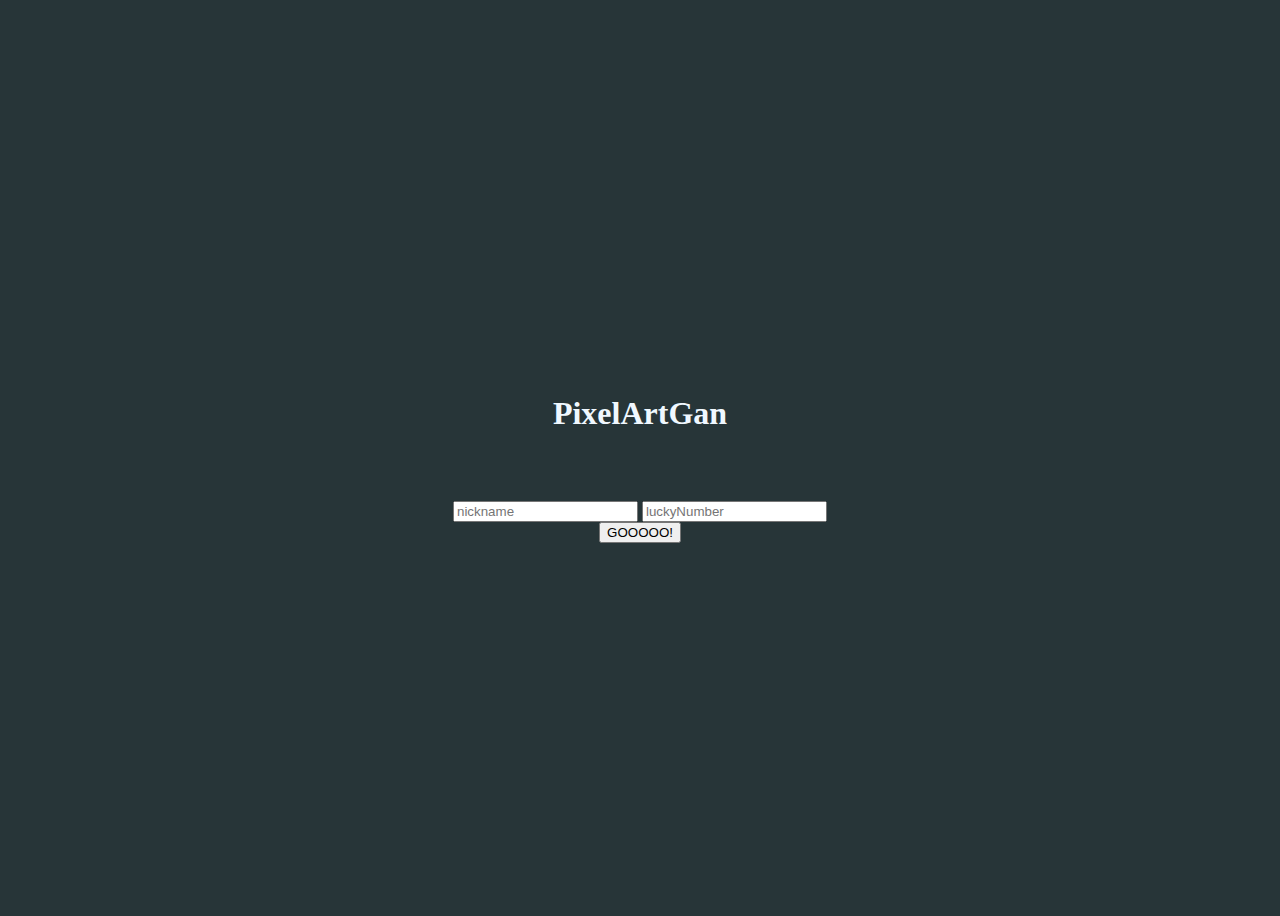
<file: index.html>
<!DOCTYPE html>
<html lang="en">
	<head>
		<meta charset="UTF-8" />
		<meta http-equiv="X-UA-Compatible" content="IE=edge" />
		<meta name="viewport" content="width=device-width, initial-scale=1.0" />
		<link
			href="https://cdn.jsdelivr.net/npm/bootstrap@5.2.2/dist/css/bootstrap.min.css"
			rel="stylesheet"
			integrity="sha384-Zenh87qX5JnK2Jl0vWa8Ck2rdkQ2Bzep5IDxbcnCeuOxjzrPF/et3URy9Bv1WTRi"
			crossorigin="anonymous"
		/>
		<link rel="stylesheet" href="style.css" />
		<title>PixelArtGan</title>
	</head>
	<body>
		<div class="container">
			<h1>PixelArtGan</h1>
			<div class="mb-3">
				
				<input
					type="nickname"
					class="form-control"
					id="nickname"
					placeholder="nickname"
				/>

				<input
					type="luckyNumber"
					class="form-control"
					id="luckyNumber"
					placeholder="luckyNumber"
				/>
			</div>
			<button id="btn" type="button" class="btn btn-primary">
				GOOOOO!
			</button>
		</div>

		<script
			src="https://cdn.jsdelivr.net/npm/bootstrap@5.2.2/dist/js/bootstrap.bundle.min.js"
			integrity="sha384-OERcA2EqjJCMA+/3y+gxIOqMEjwtxJY7qPCqsdltbNJuaOe923+mo//f6V8Qbsw3"
			crossorigin="anonymous"
		></script>
		<script>
			let btn = document.querySelector("#btn");

			btn.addEventListener("click", function () {
				location.href =
					"./web/index.html?name=" +
					document.querySelector("#nickname").value +
					"&skin=" +
					document.querySelector("#luckyNumber").value;
			});
		</script>
	</body>
</html>
</file>
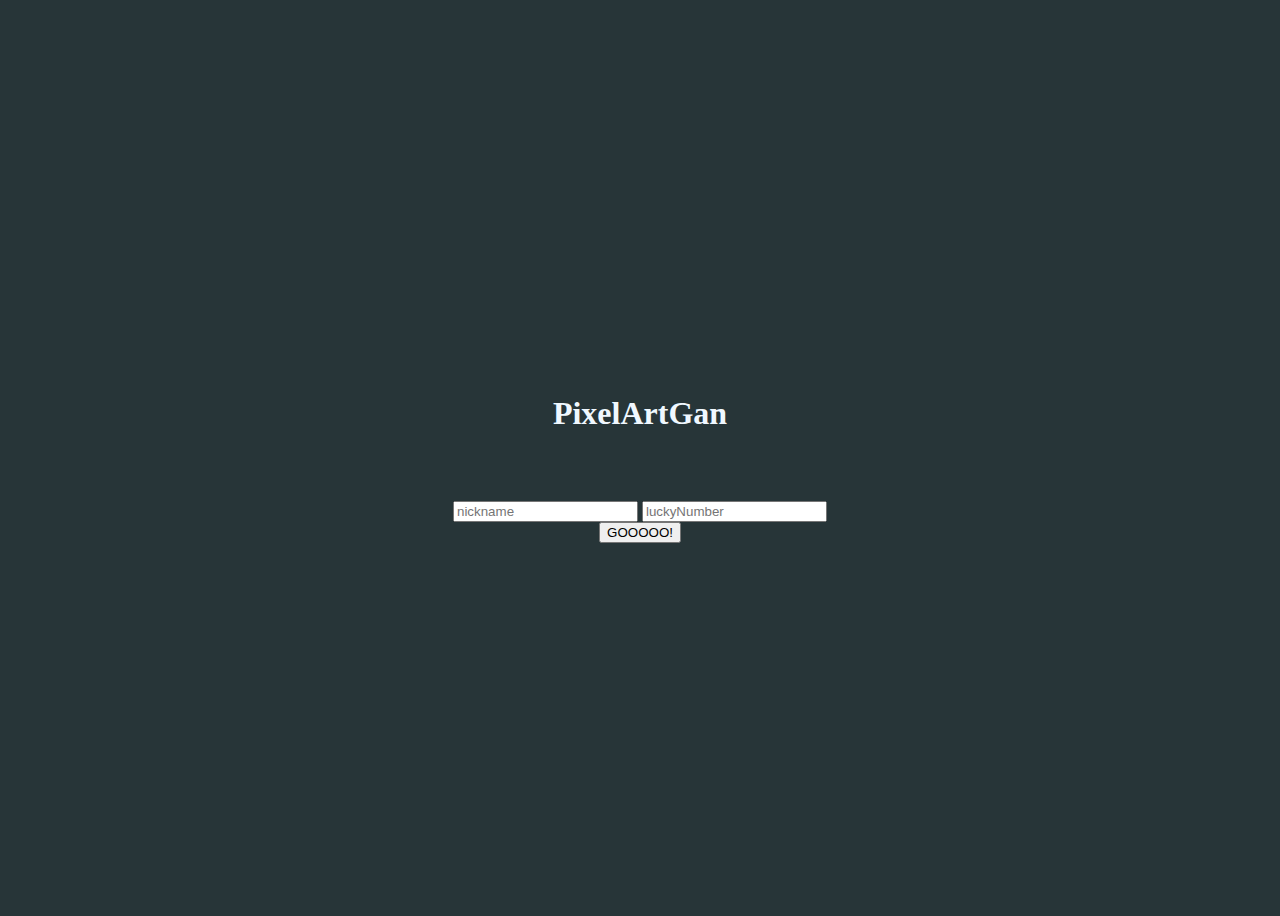
<file: web/index.html>
<!DOCTYPE html>
<html>
	<head>
		<meta
			name="viewport"
			content="width=device-width, initial-scale=1, maximum-scale=1, minimum-scale=1, user-scalable=no, viewport-fit=cover"
		/>
		<meta charset="utf-8" />
		<link rel="stylesheet" type="text/css" href="styles.css" />
		<link rel="manifest" href="manifest.json" />
		<style></style>
		<title>PixelArtGan</title>
		<script src="playcanvas-stable.min.js"></script>
		<script src="settings__.js"></script>
		<link
			href="https://cdn.jsdelivr.net/npm/bootstrap@5.2.2/dist/css/bootstrap.min.css"
			rel="stylesheet"
			integrity="sha384-Zenh87qX5JnK2Jl0vWa8Ck2rdkQ2Bzep5IDxbcnCeuOxjzrPF/et3URy9Bv1WTRi"
			crossorigin="anonymous"
		/>
		<script>
			const params = new URLSearchParams(window.location.search);
			if (!params.has("name") || !params.has("skin")) {
				alert("no Nickname/skin...");
				window.location.href = "../";
			}
		</script>
	</head>
	<body>
		<div class="container">
			<h1>PixelArtGAN</h1>

			<div id="playcanvas-wrapper" style="margin: auto">
				<script src="start__.js"></script>
				<script src="loading__.js"></script>
			</div>

			<table
				class="table table-dark table-striped table-hover table-bordered border-Secondary"
			>
				<thead>
					<tr>
						<td
							colspan="6"
							scope="col"
							style="font-size: 1.5rem"
							class="table-active"
						>
							How To Play?
						</td>
					</tr>
					<tr>
						<td scope="col" style="font-weight: bold" colspan="3">
							Keyboard Controls
						</td>
						<td scope="col" style="font-weight: bold" colspan="3">
							Description
						</td>
					</tr>
				</thead>
				<tbody>
					<tr>
						<td colspan="3">
							<button id="Up" class="btn btn-secondary">
								Up
							</button>
						</td>
						<td colspan="3">Jump</td>
						
					</tr>
					<tr>
						<td colspan="3">
							<button id="Left" class="btn btn-secondary">
								Left
							</button>
							<button id="Right" class="btn btn-secondary">
								Right
							</button>
						</td>

						<td colspan="3">Move</td>
					</tr>
					<tr>
						<td
							colspan="6"
							scope="col"
							style="font-size: 1.5rem"
							class="table-active"
						>
							Emoji
						</td>
					</tr>
					<tr>
						<td>
							<button id="Z" class="btn btn-secondary">Z</button>
						</td>
						<td>sleep</td>
						<td>
							<button id="X" class="btn btn-secondary">X</button>
						</td>
						<td>surprise</td>
						<td>
							<button id="C" class="btn btn-secondary">C</button>
						</td>
						<td>heart</td>
					</tr>
					<tr>
						<td>
							<button id="V" class="btn btn-secondary">V</button>
						</td>
						<td>...</td>
						<td>
							<button id="A" class="btn btn-secondary">A</button>
						</td>
						<td>angry</td>
						<td>
							<button id="S" class="btn btn-secondary">S</button>
						</td>
						<td>777</td>
					</tr>
				</tbody>
			</table>
		</div>
	</body>
</html>
</file>
<file: style.css>
:root {
    --font-fallback: BlinkMacSystemFont, "Segoe UI", "Roboto", "Oxygen",
		"Ubuntu", "Cantarell", "Fira Sans", "Droid Sans", "Helvetica Neue",
		sans-serif;
    --font-body: Inter, var(--font-fallback);
	--font-heading: Inter, var(--font-fallback);
	--font-code: Menlo, Consolas, Monaco, Liberation Mono, Lucida Console,
		monospace;
}
h1{
  color: aliceblue;
}
body{
    background-color: rgb(39, 53, 56);
}
.container{
    display: flex;
    justify-content: center;
    align-items:center;
    flex-direction: column;
    height: 100vh;
}
input{
  margin-top: 3rem;
}
</file>
<file: web/styles.css>
:root {
	--font-fallback: BlinkMacSystemFont, "Segoe UI", "Roboto", "Oxygen",
		"Ubuntu", "Cantarell", "Fira Sans", "Droid Sans", "Helvetica Neue",
		sans-serif;
	--font-body: Inter, var(--font-fallback);
	--font-heading: Inter, var(--font-fallback);
	--font-code: Menlo, Consolas, Monaco, Liberation Mono, Lucida Console,
		monospace;
}
* {
	padding: 0;
	margin: 0;
}

h1 {
	text-align: center;
	color: aliceblue;
}

td {
	text-align: center;
}

html {
	-webkit-user-select: none;
	-moz-user-select: none;
	-o-user-select: none;
	user-select: none;
	overflow-y: hidden;
	overflow-x: hidden;
	/* width: 100%; */
	height: 100vh;
	margin: 0;
}
body {
	font-family: Inter, BlinkMacSystemFont, Segoe UI, Roboto, Oxygen, Ubuntu,
		Cantarell, Fira Sans, Droid Sans, Helvetica Neue, sans-serif;
	font-family: var(--font-body);
	font-size: 100%;
	font-size: var(--base-font-size);
	line-height: 1.75;
	line-height: var(--font-content-line-height);
	text-rendering: optimizeSpeed;
	width: 100%;
}

.container {
	display: flex;
	flex-direction: column;
	justify-content: center;
	/* margin: 3rem; */
	width: 100%;
}

body {
	margin: 0;
	max-height: 100%;
	height: 100%;
	overflow: hidden;
	background-color: #1d292c;
	font-family: Helvetica, arial, sans-serif;
	position: relative;
	width: 100%;
	-webkit-tap-highlight-color: transparent;
}

#application-canvas {
	display: block;
	top: 0;
	left: 0;
	right: 0;
	bottom: 0;
}

@media only screen and (max-width: 501px) {
	#application-canvas {
		width: 100%;
		height: auto;
		margin: 0;
	}
}
@media only screen and (min-width: 500px) {
	#application-canvas {
		width: 100%;
		height: auto;
		margin: 0;
	}
}

@media only screen and (min-width: 600px) {
	#application-canvas {
		width: 480px;
		height: 320px;
		margin: auto;
	}
}

/* #application-canvas.fill-mode-NONE {
	width: 480px; 
	height: 320px;
	margin: auto;
} */
#application-canvas.fill-mode-KEEP_ASPECT {
	width: 100%;
	height: auto;
	margin: 0;
}
#application-canvas.fill-mode-FILL_WINDOW {
	width: 100%;
	height: 100%;
	margin: 0;
}

canvas:focus {
	outline: none;
}

.table tbody tr td{
	vertical-align: middle;
}
</file>
